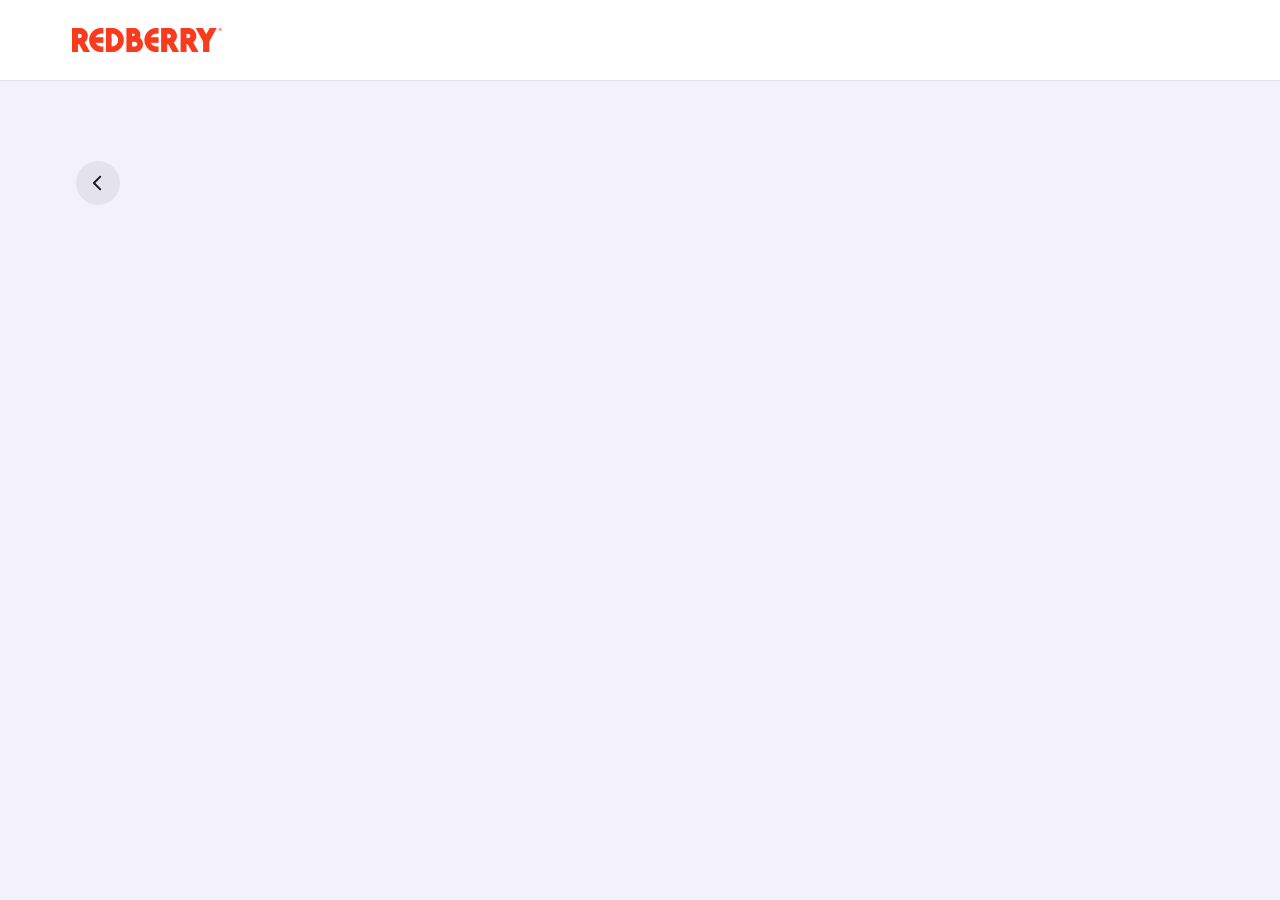
<file: project/blog_page/index.html>
<!DOCTYPE html>
<html lang="en">
<head>
    <meta charset="UTF-8">
    <meta name="viewport" content="width=device-width, initial-scale=1.0">
    <title>Blog page</title>

    <link href="https://cdn.jsdelivr.net/npm/@splidejs/splide@4.1.4/dist/css/splide.min.css" rel="stylesheet">
    <link rel="stylesheet" href="style.css">
</head>
<body>
    <div class="log-in-form-bg" style="display: none;">
    </div>
    <div class="log-in-form" style="display: none;">
        <img src="../images/add.svg" alt="add" id="add">
        <div class="log-in-success" style="display: none;">
            <img src="../images/tick-circle.svg" alt="tick" style="width: 64px; height: 64px; flex-shrink: 0; margin-bottom: 5px;">
            <h3 style="font-size: 24px; font-weight: 700; line-height: 32px; margin: 0; margin-bottom: 30px;">წარმატებული ავტორიზაცია</h3>
            <button class="submit" style="margin-top: 30px;">კარგი</button>
        </div>
        <div class="log-in-input">
            <h3 style="font-size: 24px; font-weight: 700; line-height: 32px; margin: 0; margin-bottom: 30px;">შესვლა</h3>
            <div class="mail-input">
                <label for="mail" style="font-size: 14px; font-weight: 500;">ელ-ფოსტა</label>
                <input type="email" id="mail">
                <div class="error" style="display: none;">
                    <img src="../images/info-circle.svg" alt="info"> 
                    <p id="error-text" style="font-size: 12px;">ელ-ფოსტა არ მოიძებნა</p>
                </div>
                <button class="submit" style="margin-top: 40px;">შესვლა</button>
            </div>
        </div>
    </div>
    <header>
        <img src="../images/LOGO-02 3.png" alt="redberry" style="margin-left: 72px;">
        <button id="log-in-btn">შესვლა</button>
        <button onclick="location.href = '../new_blog/index.html';" style="display: none;" id="create-blog">ბლოგის შექმნა</button>
    </header>
    <div id="blog-page">
        <a href="../main_page/index.html" class="back-page"><img src="../images/Arrow.svg" alt="arrow"></a>
        <div id="chosen-blog">
            
        </div> 
        <div class="slider">
            <div class="splide">
                <div class="splide__arrows">
                    <h2> მსგავსი სტატიები </h2>
                </div>
                <div class="splide__track">
                    <div class="splide__list">
    
                    </div>
                </div>
            </div>
        </div>
        

    </div>

    <script src="https://cdn.jsdelivr.net/npm/@splidejs/splide@4.1.4/dist/js/splide.min.js"></script>
    <script src="script.js"></script>
</body>
</html>
</file>
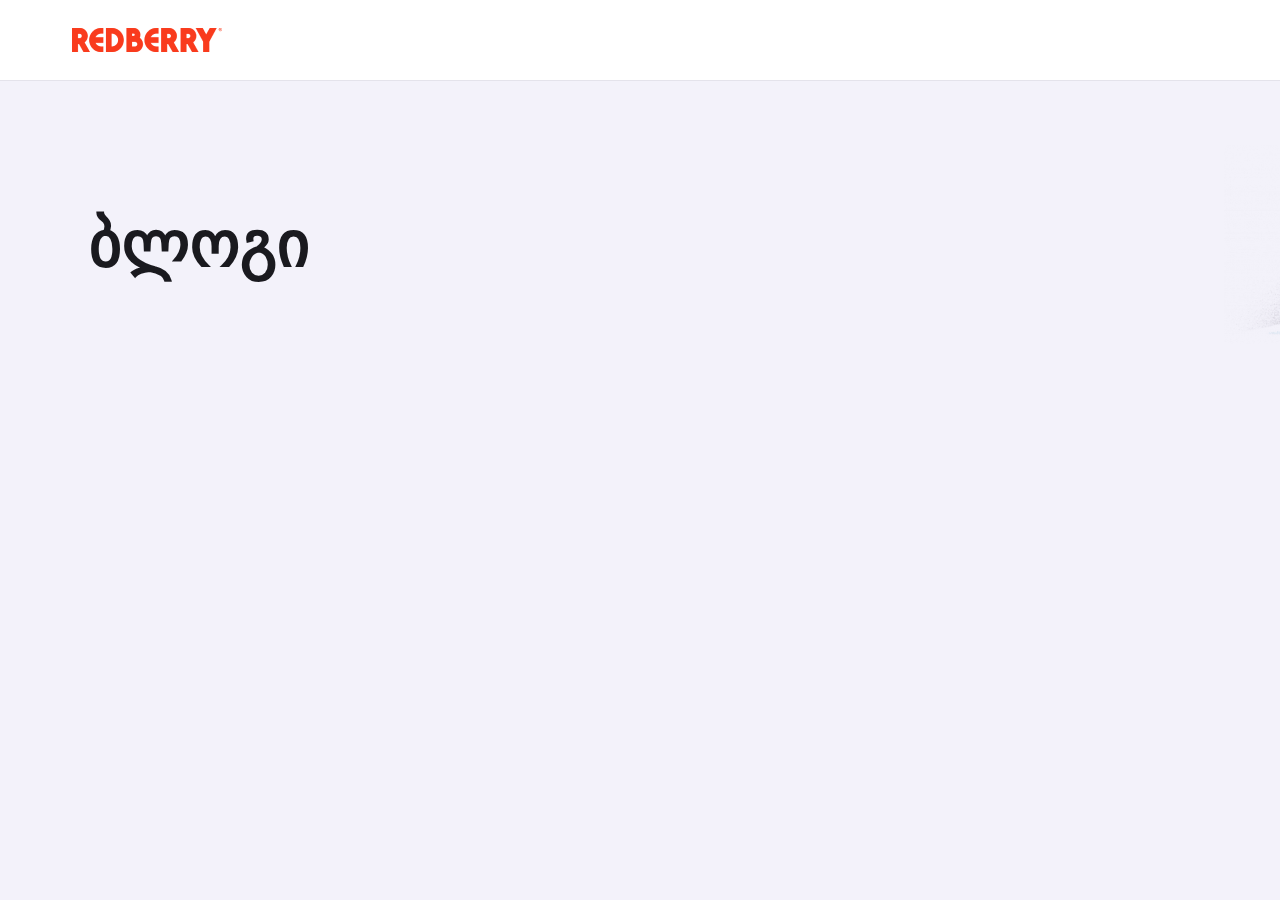
<file: project/main_page/index.html>
<!DOCTYPE html>
<html lang="en">
<head>
    <meta charset="UTF-8">
    <meta name="viewport" content="width=device-width, initial-scale=1.0">
    <title>Home</title>

    <link rel="stylesheet" href="style.css">    
</head>
<body>
    <div class="log-in-form-bg" style="display: none;">
    </div>
    <div class="log-in-form" style="display: none;">
        <img src="../images/add.svg" alt="add" id="add">
        <div class="log-in-success" style="display: none;">
            <img src="../images/tick-circle.svg" alt="tick" style="width: 64px; height: 64px; flex-shrink: 0; margin-bottom: 5px;">
            <h3 style="font-size: 24px; font-weight: 700; line-height: 32px; margin: 0; margin-bottom: 30px;">წარმატებული ავტორიზაცია</h3>
            <button class="submit" style="margin-top: 30px;">კარგი</button>
        </div>
        <div class="log-in-input">
            <h3 style="font-size: 24px; font-weight: 700; line-height: 32px; margin: 0; margin-bottom: 30px;">შესვლა</h3>
            <div class="mail-input">
                <label for="mail" style="font-size: 14px; font-weight: 500;">ელ-ფოსტა</label>
                <input type="email" id="mail">
                <div class="error" style="display: none;">
                    <img src="../images/info-circle.svg" alt="info"> 
                    <p id="error-text" style="font-size: 12px;">ელ-ფოსტა არ მოიძებნა</p>
                </div>
                <button class="submit" style="margin-top: 40px;">შესვლა</button>
            </div>
        </div>
    </div>
    <header>
        <img src="../images/LOGO-02 3.png" alt="redberry" style="margin-left: 72px;">
        <button id="log-in-btn">შესვლა</button>
        <button onclick="location.href = '../new_blog/index.html';" style="display: none;" id="create-blog">ბლოგის შექმნა</button>
    </header>
    <main id="main-page">
        <div style="display: flex;">
            <h1>ბლოგი</h1>
            <img src="../images/Blog-1024x355 1.png" alt="home image" style="margin-left: auto; margin-right: 72px; margin-top: 64px;">
        </div>
        <div class="blog-section">
            <div class="categories">

            </div>
            <div class="blogs">
                
            </div>
        </div>
    </main>
    
    <script src="script.js"></script>
</body>
</html>
</file>
<file: project/blog_page/style.css>
@import url('https://free.bboxtype.com/embedfonts/?family=FiraGO:400,500,600,700,800');

body {
    font-family: FiraGO;
    width: 1920px;
    height: 100%;
    position: relative;
    margin: 0;
    background: #F3F2FA;
}

header {
    display: flex;
    align-items: center;
    width: 1920px;
    height: 80px;
    flex-shrink: 0;
    border-bottom: 1px solid #E4E3EB;
    background: #FFF;
}

header button {
    display: inline-flex;
    padding: 10px 20px;
    justify-content: center;
    align-items: center;
    gap: 10px;
    border-radius: 8px;
    background: #5D37F3;
    color: #FFF;
    border: none;
    font-size: 14px;
    font-weight: 500;
    line-height: 20px;
}

header button:hover {
    cursor: pointer;
    box-shadow: 2px 2px 2px #390af3;
}

#log-in-btn {
    margin-left: auto; 
    margin-right: 76px;
}

#create-blog {
    margin-left: auto; 
    margin-right: 76px;
}

.log-in-form-bg {
    width: 1920px;
    height: 100%;
    position: absolute;
    background: #1A1A1F;
    opacity: 0.24;
    z-index: 50;
}

.log-in-form {
    margin-left: 50%;
    margin-top: 374px;
    position: absolute;
    display: flex;
    align-items: center;
    flex-direction: column;
    background-color: #FFF;
    border-radius: 12px;
    width: 480px;
    height: 272px;
    flex-shrink: 0;
    color: #1A1A1F;
    z-index: 100;
}

.log-in-input {
    display: flex;
    align-items: center;
    flex-direction: column;
}

#add {
    margin-top: 20px; 
    margin-right: 20px; 
    margin-left: auto;
    width: 24px;
    height: 24px;
}

#add:hover {
    cursor: pointer;
}

.mail-input {
    display: flex;
    flex-direction: column;
    width: 432px;
}

.mail-input input {
    margin-top: 8px; 
    height: 44px;
    flex-shrink: 0;
    border-radius: 12px;
    border: 1.5px solid #5D37F3;
    background: #F7F7FF;
}

.error {
    display: flex;
    flex-direction: row;
    gap: 5px;
    color: #EA1919;
    font-weight: 400;
}

.log-in-success {
    display: flex;
    align-items: center;
    flex-direction: column;
}

.submit {
    display: flex;
    width: 432px;
    padding: 10px 20px;
    justify-content: center;
    align-items: center;
    gap: 10px;
    border-radius: 8px;
    background: #5D37F3;
    color: #FFF;
    border: 0;
}

.submit:hover {
    cursor: pointer;
}

.back-page {
    position: absolute;
    margin: 40px 0px 0px 76px;
    flex-shrink: 0;
}

#chosen-blog {
    margin: auto;
    width: 50%;
    display: flex;
    flex-direction: column;
    align-items: flex-start;
    gap: 40px;
    margin-top: 40px;
    margin-bottom: 100px;
}

#chosen-blog img {
    width: 100%;
    height: 420px;
    border-radius: 12px;
}

#chosen-blog h4 {
    margin-bottom: 8px;
    color: #1A1A1F;
    font-size: 20px;
    font-style: normal;
    font-weight: 500;
    line-height: 25px;
}

#chosen-blog span {
    color: #85858D;
    font-size: 16px;
    font-style: normal;
    font-weight: 400;
    line-height: 21px;
}

#chosen-blog h2 {
    color: #1A1A1F;
    font-size: 40px;
    font-style: normal;
    font-weight: 700;
    line-height: 50px;
}

#chosen-blog div div {
    display: flex;
    align-items: flex-start;
    flex-wrap: wrap;
    gap: 16px;
}

#chosen-blog button {
    display: flex;
    padding: 6px 10px;
    align-items: flex-start;
    gap: 10px;
    border-radius: 30px;
    border: none;
    font-size: 16px;
    font-style: normal;
    font-weight: 500;
    line-height: 21px;
}

#chosen-blog button:hover {
    cursor: default;
}

#chosen-blog p {
    color: #404049;
    font-size: 20px;
    font-style: normal;
    font-weight: 400;
    line-height: 40px;
}

.slider-info {
    margin: 0 260px;
    display: flex;
    flex-direction: row;
    align-items: center;
}

.slider-info button {
    position: relative;
}

.splide {
    padding: 0 260px;
}

.similar-blog {
    display: flex;
    flex-direction: column;
    align-items: flex-start;
    width: 408px;
    margin-bottom: 50px;
}

.similar-blog img {
    width: 408px;
    height: 328px;
    border-radius: 12px;
}

.splide__slide {
    display: flex;
    flex-direction: row;
    width: calc(33.333%);
}

.splide__pagination {
    display: none;
}

.splide__arrows {
    display: flex;
    flex-direction: row;
    align-items: center;
    gap: 10px;
}

.splide__arrow {
    position: relative;
    margin-left: auto;
    margin-right: 20px;
    width: 44px;
    height: 44px;
    flex-shrink: 0;
    background-color: #5D37F3;
}

.similar-blog-categories {
    display: flex;
    flex-direction: row;
    flex-wrap: wrap;
    gap: 16px;
    align-items: flex-start;
}

.similar-blog-categories button {
    display: flex;
    padding: 6px 10px;
    align-items: flex-start;
    gap: 10px;
    border-radius: 30px;
    border: 0;
}

.similar-blog p {
    color: #404049;
    font-family: Inter;
    font-size: 16px;
    height: 56px;
    font-style: normal;
    font-weight: 400;
    line-height: 28px;
    overflow: hidden;
    text-overflow: ellipsis;
}

.similar-blog a {
    display: flex;
    align-items: flex-start;
    color: #5D37F3;
    font-size: 14px;
    font-style: normal;
    font-weight: 600;
    line-height: 20px;
    text-decoration: none;
}

.similar-blog > a img {
    width: 20px;
    height: 20px;
    margin: 0;
}
</file>
<file: project/main_page/style.css>
@import url('https://free.bboxtype.com/embedfonts/?family=FiraGO:400,500,600,700,800');

body {
    font-family: FiraGO;
    width: 1920px;
    height: 100%;
    position: relative;
    margin: 0;
    background: #F3F2FA;
}

header {
    display: flex;
    align-items: center;
    width: 1920px;
    height: 80px;
    flex-shrink: 0;
    border-bottom: 1px solid #E4E3EB;
    background: #FFF;
}

header button {
    display: inline-flex;
    padding: 10px 20px;
    justify-content: center;
    align-items: center;
    gap: 10px;
    border-radius: 8px;
    background: #5D37F3;
    color: #FFF;
    border: none;
    font-size: 14px;
    font-weight: 500;
    line-height: 20px;
}

header button:hover {
    cursor: pointer;
    box-shadow: 2px 2px 2px #390af3;
}

#log-in-btn {
    margin-left: auto; 
    margin-right: 76px;
}

#create-blog {
    margin-left: auto; 
    margin-right: 76px;
}

.log-in-form-bg {
    width: 1920px;
    height: 100%;
    position: absolute;
    background: #1A1A1F;
    opacity: 0.24;
    z-index: 50;
}

.log-in-form {
    margin-left: 750px;
    margin-top: 374px;
    position: absolute;
    display: flex;
    align-items: center;
    flex-direction: column;
    background-color: #FFF;
    border-radius: 12px;
    width: 480px;
    height: 272px;
    flex-shrink: 0;
    color: #1A1A1F;
    z-index: 100;
}

.log-in-input {
    display: flex;
    align-items: center;
    flex-direction: column;
}

#add {
    margin-top: 20px; 
    margin-right: 20px; 
    margin-left: auto;
    width: 24px;
    height: 24px;
}

#add:hover {
    cursor: pointer;
}

.mail-input {
    display: flex;
    flex-direction: column;
    width: 432px;
}

.mail-input input {
    margin-top: 8px; 
    height: 44px;
    flex-shrink: 0;
    border-radius: 12px;
    border: 1.5px solid #5D37F3;
    background: #F7F7FF;
}

.error {
    display: flex;
    flex-direction: row;
    gap: 5px;
    color: #EA1919;
    font-weight: 400;
}

.log-in-success {
    display: flex;
    align-items: center;
    flex-direction: column;
}

.submit {
    display: flex;
    width: 432px;
    padding: 10px 20px;
    justify-content: center;
    align-items: center;
    gap: 10px;
    border-radius: 8px;
    background: #5D37F3;
    color: #FFF;
    border: 0;
}

.submit:hover {
    cursor: pointer;
}

h1 {
    color: #1A1A1F;
    font-family: FiraGO;
    font-size: 64px;
    font-style: normal;
    font-weight: 700;
    line-height: 72px;
    margin-left: 89px;
    margin-top: 128px;
}

.blog-section {
    width: 100%;
    display: flex;
    align-items: center;
    flex-direction: column;
}

.categories {
    margin-top: 64px;
    margin-bottom: 64px;
    display: inline-flex;
    align-items: flex-start;
    gap: 24px;
    width: 1288px;
    /* flex-wrap: wrap; */
    overflow-x: auto;
    scroll-behavior: smooth;
    scrollbar-width: 10px;
}

.categories::-webkit-scrollbar {
    height: 5px;
  }
  
  /* Track */
  .categories::-webkit-scrollbar-track {
    background: #f1f1f1;
  }
  
  /* Handle */
  .categories::-webkit-scrollbar-thumb {
    background: #888;
  }
  
  /* Handle on hover */
  .categories::-webkit-scrollbar-thumb:hover {
    background: #555;
  }

.categories button {
    display: flex;
    border-color: unset;
    padding: 8px 16px;
    border-radius: 30px;
    font-weight: 500;
    border: none;
    align-items: flex-start;
    white-space: nowrap;
    /* line-height: 16px; */
    height: 32px;
    /* flex-wrap: nowrap; */
}

.blogs {
    display: flex;
    width: 1288px;
    align-items: flex-start;
    align-content: flex-start;
    gap: 56px 32px;
    flex-wrap: wrap;
}

.blogs img {
    width: 408px;
    height: 328px;
    border-radius: 12px;
    margin-bottom: 16px;
}

.blogs div {
    width: 408px;
    display: flex;
    flex-direction: column;
    align-items: flex-start;
    gap: 8px;
}

.blogs h5 {
    font-size: 16px;
    font-weight: 500;
    line-height: 20px;
    margin: 0;
}

.blogs span {
    color: #85858D;
    font-size: 12px;
    font-style: normal;
    font-weight: 400;
    line-height: 16px;
    margin-bottom: 8px;
}

.blogs h3 {
    color: #1A1A1F;
    font-size: 20px;
    font-style: normal;
    font-weight: 700;
    line-height: 28px;
    margin: 0;
    margin-bottom: 8px;
}

.blogs div div {
    display: flex;
    align-items: flex-start;
    gap: 16px;
    flex-direction: row;
    flex-wrap: wrap;
    margin-bottom: 8px;
}

.blogs div div button {
    display: flex;
    padding: 6px 10px;
    align-items: flex-start;
    gap: 10px;
    border-radius: 30px;
    border: 0;
}

.blogs div div button:hover {
    cursor: default;
}

.blogs p {
    color: #404049;
    font-size: 16px;
    height: 56px;
    font-style: normal;
    font-weight: 400;
    line-height: 28px;
    margin: 0;
    margin-bottom: 8px;
    overflow: hidden;
    text-overflow: ellipsis;
}

.blogLink{
    display: flex;
    align-items: flex-start;
    color: #5D37F3;
    font-size: 14px;
    font-style: normal;
    font-weight: 600;
    line-height: 20px;
    text-decoration: none;
}

.blogLink img {
    width: 20px;
    height: 20px;
    margin: 0;
}

button:hover {
    cursor: pointer;
}
</file>
